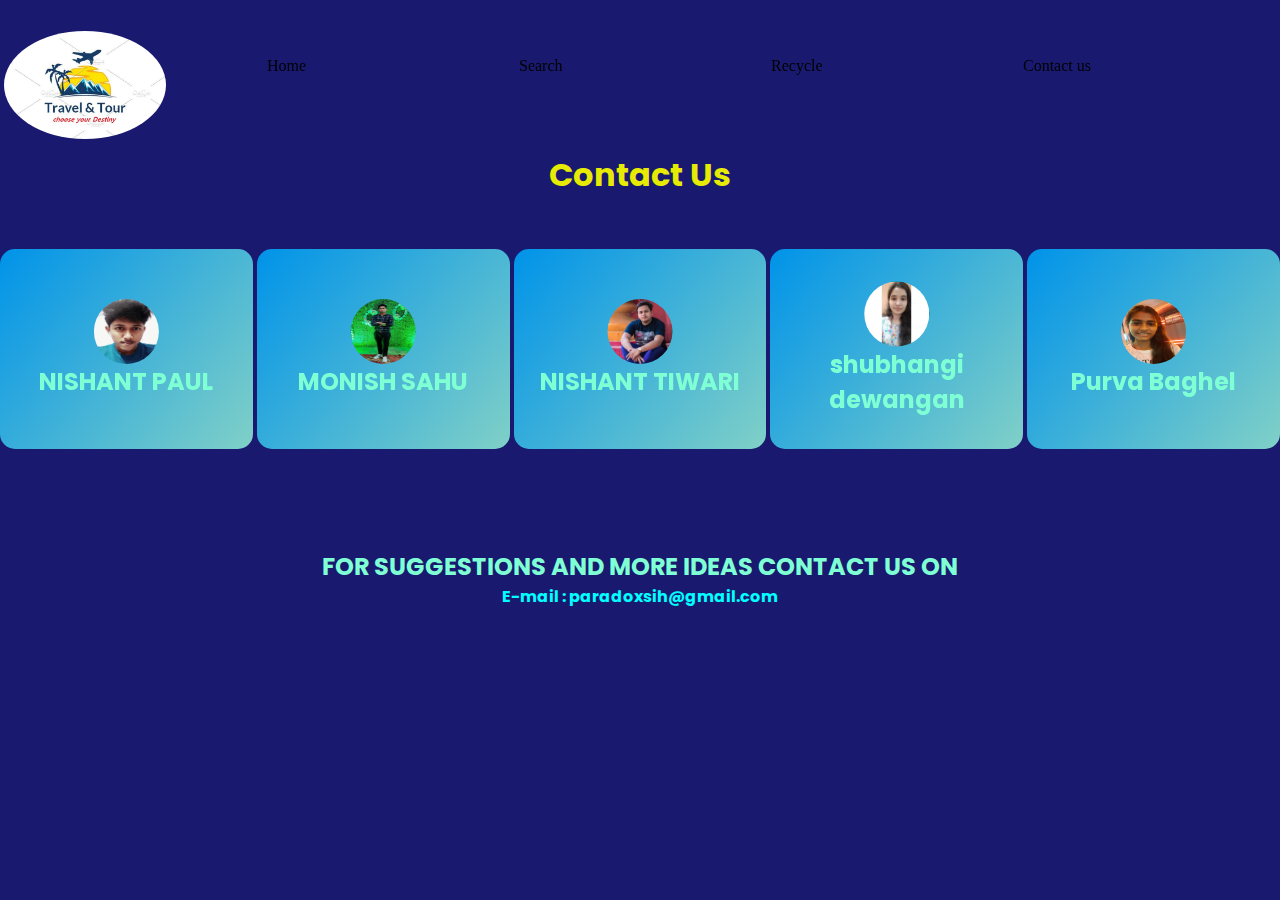
<file: Recyclify-main/contact.html>
<html>
    <headt>
        <title>contact us </title>
        <link rel="stylesheet" href="css/home.css">
        
    <meta charset="UTF-8">
    <meta http-equiv="X-UA-Compatible" content="IE=edge">
    <meta name="viewport" content="width=device-width, initial-scale=1.0">
        <link rel="stylesheet" href="css/style2.css">
        <link rel="stylesheet" href="https://unpkg.com/boxicons@latest/css/boxicons.min.css">
        <link rel="shortcut icon" href="images/helping-hands-logo.jpg" type="image/x-icon">
        <link rel="stylesheet" href="css/card.css">
        <style>
            
           h2{
            text-align: center;
            color: aquamarine;
           }
           h4{
            text-align: center;
            color: aqua;
           }

        </style>
    
    </head>
    <body>
        
            <nav class="navbar2">
                <div class="image"><img src="images/logo.jpg" alt="" /></div>
                <a href="index.html">Home</a>
                  <a href="search2.html">Search</a>
                  <a href="recycle.html">Recycle </a>
                  <a href="contact.html">Contact us</a>
               </nav>
               <br>

               <section id="home">
                <h1 class="contact">Contact Us</h1>
            </section>
            <br><br>
        
            <section id="card-section-container">
                <!-- 1st Person -->
                <div class="card__giratorio">
                    <div class="card__giratorio-conteudo">
                        <div class="card__giratorio-conteudo--frente">
                            <img src="images/paul.jpg" alt="Logo Programador CS" class="logo-card">
                            <h2>NISHANT PAUL</h2>
        
                        </div>
        
                        <div class="card__giratorio-conteudo--traseira">
                            <img src="images/paul.jpg" alt="Logo Programador CS" class="logo-card">
                            <h2 class="h-secondary center">NISHANT PAUL</h2>
                            <p class="center">College name: GEC RAIPUR(C.G)</p>
                            <p class="center">Email: <a href="mailto: np5967031@gamil.com"> np5967031@gamil.com</a></p>
                            <p class="center">LinkedIn ID: <a href="https://www.linkedin.com/in/nishant-paul-50b83328b"
                                    target="_blank">Click here</a></p>
                        </div>
                    </div>
                </div>
        
                <!-- 2nd Person -->
                <div class="card__giratorio">
                    <div class="card__giratorio-conteudo">
                        <div class="card__giratorio-conteudo--frente">
                            <img src="images/monish.jpeg" alt="Logo Programador CS" class="logo-card">
                            <h2>MONISH SAHU</h2>
        
                        </div>
        
                        <div class="card__giratorio-conteudo--traseira">
                            <img src="images/monish.jpeg" alt="Logo Programador CS" class="logo-card">
                            <h2 class="h-secondary center">MONISH SAHU</h2>
                            <p class="center">College name: GEC RAIPUR(C.G)</p>
                            <p class="center">Email: <a href="mailto: monishsahu03@gmail.com">monishsahu03@gmail.com</a></p>
                            <p class="center">LinkedIn ID: <a href="https://www.linkedin.com/in/monish-sahu-489340273/"
                                    target="_blank">Click here</a></p>
                        </div>
                    </div>
                </div>
        
                <!-- 3rd Person  -->
                <div class="card__giratorio">
                    <div class="card__giratorio-conteudo">
                        <div class="card__giratorio-conteudo--frente">
                            <img src="images/nishantsir.jpeg" alt="Logo Programador CS" class="logo-card">
                            <h2>NISHANT TIWARI</h2>
        
                        </div>
        
                        <div class="card__giratorio-conteudo--traseira">
                            <img src="images/nishantsir.jpeg" alt="Logo Programador CS" class="logo-card">
                            <h2 class="h-secondary center">NISHANT TIWARI</h2>
                            <p class="center">College name: GEC RAIPUR(C.G)</p>
                            <p class="center">Email: <a href="mailto: nishant36tiwari@gmail.com">nishant36tiwari@gmail.com</a></p>
                            <p class="center">LinkedIn ID: <a href="https://www.linkedin.com/in/nishant-tiwari-406981228"
                                    target="_blank">Click here</a></p>
                        </div>
                    </div>
                </div>
        
                
        
                <!-- 4th Person  -->
                <div class="card__giratorio">
                    <div class="card__giratorio-conteudo">
                        <div class="card__giratorio-conteudo--frente">
                            <img src="images/shubhangi.jpeg" alt="Logo Programador CS" class="logo-card">
                            <h2>shubhangi dewangan</h2>
        
                        </div>
        
                        <div class="card__giratorio-conteudo--traseira">
                            <img src="images/shubhangi.jpeg" alt="Logo Programador CS" class="logo-card">
                            <h2 class="h-secondary center">shubhangi dewangan</h2>
                            <p class="center">College name: GEC RAIPUR(C.G)</p>
                            <p class="center">Email: <a href="mailto: shubhangidew0905@gmail.com">shubhangidew0905@gmail.com</a></p>
                            <p class="center">LinkedIn ID: <a href="https://www.linkedin.com/in/shubhangi-dewangan-b03047236/"
                                    target="_blank">Click here</a></p>
                        </div>
                    </div>
                </div>

                <!-- 5th Person  -->
                <div class="card__giratorio">
                    <div class="card__giratorio-conteudo">
                        <div class="card__giratorio-conteudo--frente">
                            <img src="images/puurva.jpeg" alt="Logo Programador CS" class="logo-card">
                            <h2>Purva Baghel</h2>
        
                        </div>
        
                        <div class="card__giratorio-conteudo--traseira">
                            <img src="images/puurva.jpeg" alt="Logo Programador CS" class="logo-card">
                            <h2 class="h-secondary center">Purva Baghel</h2>
                            <p class="center">College name: GEC RAIPUR(C.G)</p>
                            <p class="center">Email: <a href="mailto: baghelpurva30@gmail.com">baghelpurva30@gmail.com</a></p>
                            <p class="center">LinkedIn ID: <a href="https://www.linkedin.com/in/purva-baghel-1352a0244"
                                    target="_blank">Click here</a></p>
                        </div>
                    </div>
                </div>

                

        
        
            </section>
        
            <script src="app.js"></script>


           <section  ></section>
           <br><br>
           <h2>FOR SUGGESTIONS AND MORE IDEAS CONTACT US ON</h2>
           <ul>
               <li><h4>E-mail : paradoxsih@gmail.com </h4></li>
           </ul>
    </body>
</html>
</file>
<file: Recyclify-main/css/home.css>
@import url('https://fonts.googleapis.com/css?family=Poppins:400,500,600,700&display=swap');
*{
  margin: 0;
  padding: 0;
  box-sizing: border-box;
  font-family: 'Poppins', sans-serif;
}
.main{
    

 background-image: url("/images/polynesia-3021072.jpg");
  background-size: auto;
  height:1200px;
  
}
.search{
    position: absolute;
    top: 50px;
    right:14px;
}
.navbar2{  
    margin-top: 25px;
    display: flex;
  justify-content: space-evenly;
  backdrop-filter: blur(100px);
  width: 100%;
	height: 80px;
	background: rgba(0, 0, 0, 0); 
    top: 0px;
    position: fixed;

}
h1{
    margin-top: 14vh;
    
    text-align: center;
    color: rgb(231, 235, 4);
    
}
 .image img{
    position: absolute;
    border-radius: 60%;
    height:12vh;
    left: 4px;
    top: 6px;
    
}
.cards{
    margin-top: 25px;
    display: flex;
}
.card-img-top{
    margin-top: 27px;
    height: 150px;
    width: 95%;
    position: center;
    margin-left: 7px;
}
a {
	color: black;
	text-decoration: none;
	font-weight: 2em;
	font-family: 'verdana';
    margin-top: 17px;
    padding:5px;
    width: 10%;
    height: 7vh;
}

a:hover {
    color: white;
    background: #92d42d;  
    border-radius: 60px;
}
::selection{
  background: #fa4299;
  color: #fff;
}

div.card{
    margin-left: 20px;
    background-color: #ced80b;
    font-family: 'roboto';
    border: #09568d;
    border-style: dotted;
    border-width: 2px;
    border: 2px solid skyblue;
    padding: 10px;
    margin: 2px 55px;
    border-radius: 10px;
    background: #f2f2f2;
    margin-bottom: 10px;
    width: 60%;
    transition: 1s all ease-in-out;
    height: 350px;

}
#btn{
background: -webkit-linear-gradient(right,rgb(68, 145, 77),rgb(7, 199, 20));
color: white;
margin-top: 5px;
padding: 4px;
width: 90%;
border-radius: 10px;
}
p#footer {
    background-color: #09568d;
    text-align: center;
    color: white;
    margin-top: 3px;
    font-size: 2em;
}
{

}
/* footer{


    position: absolute;
    bottom: 0px;
	width: 100%;
	height: 100px;
	background: #172035;
    margin-top: 0%;

} */
</file>
<file: Recyclify-main/css/style2.css>
@import url('https://fonts.googleapis.com/css2?family=Dancing+Script&family=Poppins:wght@100;400&display=swap');

body,
html {
  margin: 0;
  padding: 0;
  height: 100%;
  overflow-x: hidden;
  /* overflow-y: hidden; */
}

/* Background Effect */
.ripple-background {
  position: absolute;
  left: 80%;
  top: 100%;
  background-size: cover;
}

@media (max-width: 760px) {
  .ripple-background {
    position: absolute;
    left: 10%;
    top: 60%;
    background-size: cover;
  }
}

.circle {
  position: absolute;
  border-radius: 50%;
  animation: ripple 15s infinite;
  box-shadow: 0px 0px 1px 0px #508fb9;
  background: aliceblue;
  /* background: lightskyblue;
  background: indianred;
  background: linen;
  background: oldlace; */
}

.small {
  width: 200px;
  height: 200px;
  left: -100px;
  bottom: -100px;
}

.medium {
  width: 400px;
  height: 400px;
  left: -200px;
  bottom: -200px;
}

.large {
  width: 600px;
  height: 600px;
  left: -300px;
  bottom: -300px;
}

.xlarge {
  width: 800px;
  height: 800px;
  left: -400px;
  bottom: -400px;
}

.xxlarge {
  width: 1000px;
  height: 1000px;
  left: -500px;
  bottom: -500px;
}

.shade1 {
  opacity: 0.2;
}

.shade2 {
  opacity: 0.5;
}

.shade3 {
  opacity: 0.7;
}

.shade4 {
  opacity: 0.8;
}

.shade5 {
  opacity: 0.9;
}

@keyframes ripple {
  0% {
    transform: scale(0.8);
  }

  50% {
    transform: scale(1.2);
  }

  100% {
    transform: scale(0.8);
  }
}


/* main CSS */
body {
  font-family: Arial, sans-serif;
  background-color: midnightblue;
  /* background-color: cornsilk; */

}

.logo img {
  height: 27px;
}

nav {
  position: fixed;
  background-color: azure;
  color: #57b86a;
  padding: 10px;
  width: 100%;
  z-index: 20;
  top: 0;
  display: flex;
  margin: 0 auto;
}

nav .toggle_btn {
  color: #b01616;
  font-size: 1.5rem;
  cursor: pointer;
  display: none;
}

nav ul {
  list-style: none;
  margin: 0 0 0 45px;
  padding: 0;
  display: flex;
  gap: 1rem;
}

nav ul li {
  display: inline-block;
  margin-right: 20px;
}

nav ul li a {
  color: #b01616;
  font-size: 20px;
  text-decoration: none;
  padding: 7px 18px;
  border-radius: 25px;

}

nav ul li .link:hover {
  background-color: #8ECAE6;
}


/* Drop-down-menu */
 
.drop-down-menu {
  position: absolute;
  display: none;
  right: 2rem;
  top: 60px;
  height: 0;
  width: 200px;
  background: rgba(255, 255, 255, 0.1);
  background: #F6DEC2;
  backdrop-filter: blue(15px);
  border-radius: 10px;
  z-index: 5;
  overflow: hidden;
  transition: height 0.2s cubic-bezier(0.175, 0.885, 0.32, 1.275);
}
.open-menu {
  height: 128px;
}

.drop-down-menu li{
  display: flex;
  padding: 0.7rem;
  align-items: center;
  justify-content: center;
}
.drop-down-menu li a {
  text-decoration: none;
  font-weight: 600;
  color: #b01616;
}

@media (max-width: 768px) {
  nav ul {
    display: none;
  }

  nav .toggle_btn {
    display: block;
    position: absolute;
    right: 2rem;
  }
  .drop-down-menu{
    display: block;
  }
}

.search-city span {
  margin: 0 10px;
  color: orange;
}

.search-container {
  position: relative;
  display: flex;
  align-items: center;
  margin: -5vw 12vw 2vw;
  z-index: 5;
}

.search-container input[type=text] {
  padding: 10px 20px;
  border: none;
  font-size: 16px;
  flex-grow: 1;
  border-radius: 34px;
}

.search-container button {
  background-color: transparent;
  color: #b73131;
  border: none;
  font-size: 20px;
  padding: 10px;
  cursor: pointer;
  position: absolute;
  right: 0;
}


.button-container {
  display: flex;
  justify-content: center;
  margin: 20px;
  z-index: 4;
  position: relative;
}

.button-container button {
  background-color: #74925ab9;
  color: white;
  border: none;
  padding: 10px 20px;
  margin-right: 10px;
  cursor: pointer;
}

.button-container button:last-child {
  margin-right: 0;
}

.search-city {
  position: relative;
  margin: 10% auto;
}

.search-city h1 {
  display: flex;
  color: white;
  font-size: 2.5rem;
  font-weight: 400;
  align-items: center;
  justify-content: center;
  font-family: 'Poppins', sans-serif;
}

/* Table-Data */

#table-data::before {
  display: none;
}

#table-data::after {
  display: block;
}
</file>
<file: Recyclify-main/css/card.css>
#card-section-container {
    display: flex;
    justify-content: center;
    align-content: center;
    gap: 4px;
    grid-auto-flow: column;
    margin-bottom: 50px;
}

@media (max-width: 1267px) {
    #card-section-container {
        grid-auto-flow: row;
    }
}

.card__giratorio {
    background-color: transparent;
    width: 300px;
    height: 200px;
    perspective: 1000px;
    display: inline-block;
}

.card__giratorio-conteudo {
    position: relative;
    width: 100%;
    height: 100%;
    text-align: center;
    transition: transform 0.8s;
    transform-style: preserve-3d;
}

.card__giratorio:hover .card__giratorio-conteudo {
    transform: rotateY(180deg);
}

.card__giratorio-conteudo--frente,
.card__giratorio-conteudo--traseira {
    position: absolute;
    width: 100%;
    height: 100%;
    -webkit-backface-visibility: hidden;
    /* Safari */
    backface-visibility: hidden;
    border-radius: 15px;
    cursor: pointer;
    display: flex;
    align-items: center;
    justify-content: center;
    flex-direction: column;
}

.card__giratorio-conteudo--frente {
    background: linear-gradient(-229deg, #0093E9, #80D0C7);
}

.card__giratorio-conteudo--traseira {
    background: linear-gradient(229deg, #0093E9, #80D0C7);
    color: white;
    transform: rotateY(180deg);
}

.card__giratorio-conteudo--traseira h1,
.card__giratorio-conteudo--traseira p {
    margin: 0;
    text-shadow: 0 0 10px rgba(0, 0, 0, 0.5);
}

.card__giratorio-conteudo--traseira h1 {
    font-size: 1.7rem;
}

.logo-card {
    width: 65px;
    height: 65px;
    clip-path: circle(50%);
    filter: drop-shadow(2px 2px 5px black);
    /* opacity: .8; */
}
</file>
